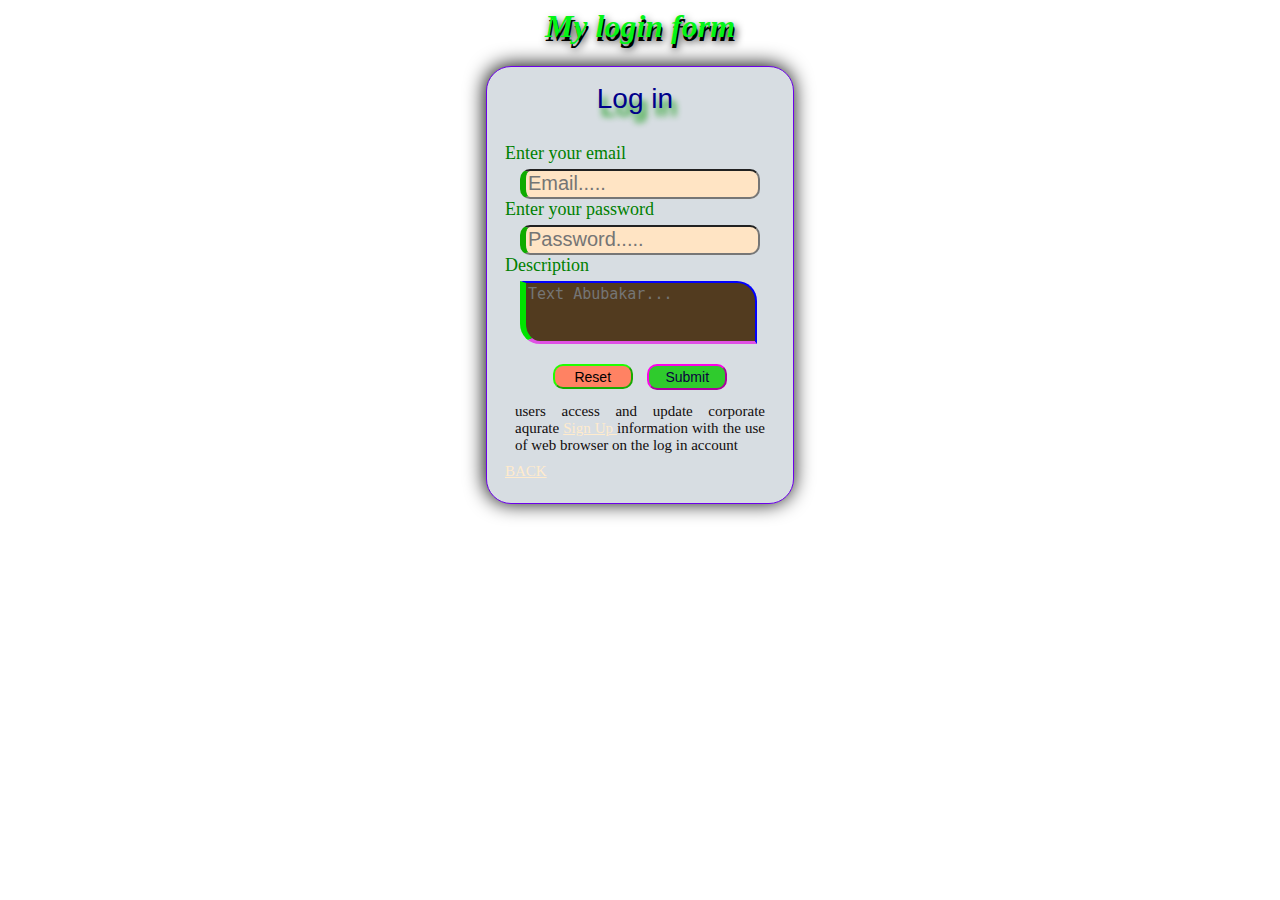
<file: my log in form.html>
<!-- saved from url=(0060)file:///C:/Users/ADMIN/OneDrive/Documents/my%20countets.html -->
<html><head>
<meta http-equiv="Content-Type" content="text/html; charset=windows-1252">
<title>my log in form</title><meta http-equiv="refresh" content="">
   </head>
   <style>
form    {
        width:270px;
        height: 400px;
        background:transparent;
        background-color: rgb(215, 221, 226);
        border: 1px solid #6d00eb;
        /* border-image: url(Pictures/Camera\ Roll/border.png);
        border-image-slice:fill;
        border-image-outset: 4px; */
        border-radius:25px;
        padding: 18px;
        font-size:18px;
        color:white;
        position: relative;
        margin: 0px auto;
        box-shadow: 1px 1px 6px rgba(0, 0, 0, 0),
         -1px -1px 20px #000000;
        }
input[type="email"],input[type="password"]
        {
       width:240px;
       height: 30px;
       background:bisque;
       margin: 5px 0px 0px 15px;
       font-size:20px;
       color:#000000;
       border-left-width: 6px;
       border-left-color:#15ff00 ;
       border-radius: 10px;
        }
textarea[rows="3"]{
       width:237px;
       background:rgb(82, 59, 31);
       margin:5px 0px 0px 15px;
       border-width: 2px 2px 3px 6px;
       border-color: blue blue #df50e4 #00e400;
       font-size:15px;
       color:#ffffff;
       border-radius: 0px 20px 0px 20px;
       resize: none;
        }
input[type=reset]  
        {
        background-color:rgb(255, 130, 99);
        padding: 1%;
        width: 80px;
        font-size:14;
        color:rgb(0, 0, 0);
        border-color: rgb(34, 255, 0);
        margin: 5px;
        margin-top: 20px;
        border-radius: 10px;
        
        }
input[type=reset]:hover{
        width: 81px;
        background-color: #ff0000bd;
        transform: scale(1);
        color: white;
        border: 2px solid black;
        border-radius: 12px;
  }
input[type="submit"] 
        {
        background-color:rgb(47, 203, 45);
        padding: 3px;
        width: 80px;
        font-size:14;
        color:rgb(10, 1, 62);
        border-color:#ff00ea;
        border-radius: 10px;
        margin: 5px;
        margin-top: 20px;
        }
input[type=submit]:hover{
        width: 81px;
        background-color: rgb(76, 151, 0);
        border: 2px solid #576926;
        color: white;
        border-radius: 12px;

  }
input[type="button"]
        {
       background-color:#9be1d3;
       margin: 5px;
       margin-top: 8%;
       width: 100px;
       height:8%;
       font-size:10px;
       color:blue;
       border: 0;
       animation: 2s;
       
        }
input[type="button"]:hover{
        transform:scale(1.20);
        }

input[type="submit"]:active{
       opacity: 5;
       background: rgb(0, 0, 0);
       transform: scale(1.20);
       border: 2px solid white;
       border-radius: 30px;
}
input[type="reset"]:active{
       opacity: 5;
       background: rgb(0, 0, 0);
       transform: scale(1.20);
       border: 2px solid white;
       border-radius: 30px;
       
}
a:visited{
        
}
h1{
       color:rgb(4, 244, 24);
       font-style:italic;
       font:bold;
       font:bolder;
       text-shadow: 2px 5px 9px black ,1px 4px 0px black;
       text-align: center;
       
  }

.back{
        text-align: justify;
        width: 250px;
        height: 60px;
        font-size: 15px;
        color: rgb(17, 12, 12);
        margin: 8px 0px 0px 10px;
        
}
a{
        font-size: 15px;
        color: blue;
}
  p.l{
      font-size: 28px;
      margin-top: -1%;
      color: darkblue;
      font-family:'Lucida Sans', 'Lucida Sans Regular', 'Lucida Grande',
       'Lucida Sans Unicode', Geneva, Verdana, sans-serif;
      position:relative;
      left: 34%;
      text-shadow: 4px 8px 6px rgb(1, 149, 1);
      cursor:zoom-in;
  }



a:visited{
        color: rgb(34, 6, 250);
}
a:hover{
        color: #ff0000;
}
a:link{
        color: blanchedalmond;
}
a:active{
        color: rgb(244, 4, 248);
}
</style>


    <h1>My login form</h1>
 <form>
<p class="l">Log in </p>
<font size="4" color="GREEN"> Enter your email</font><br>
        <input type="email" name="email" placeholder="Email....."><br>
<font size="4" color="GREEN">Enter your password</font><br>
        <input type="password" name="password" placeholder="Password....."><br>
<font size="4" color="GREEN"> Description</font><br>
        <textarea rows="3" width="18" placeholder="Text Abubakar..."></textarea><br>
        <center>
        <input type="reset" value="Reset">
        <input type="submit" value="Submit"><br></center>
        <p class="back">users access and update corporate aqurate
<a href="index-form .html"> Sign Up  </a> information with the use of web browser on the log
in account </p>
<a href="index.html">BACK</a>
</form>
</body>
</html>
</file>
